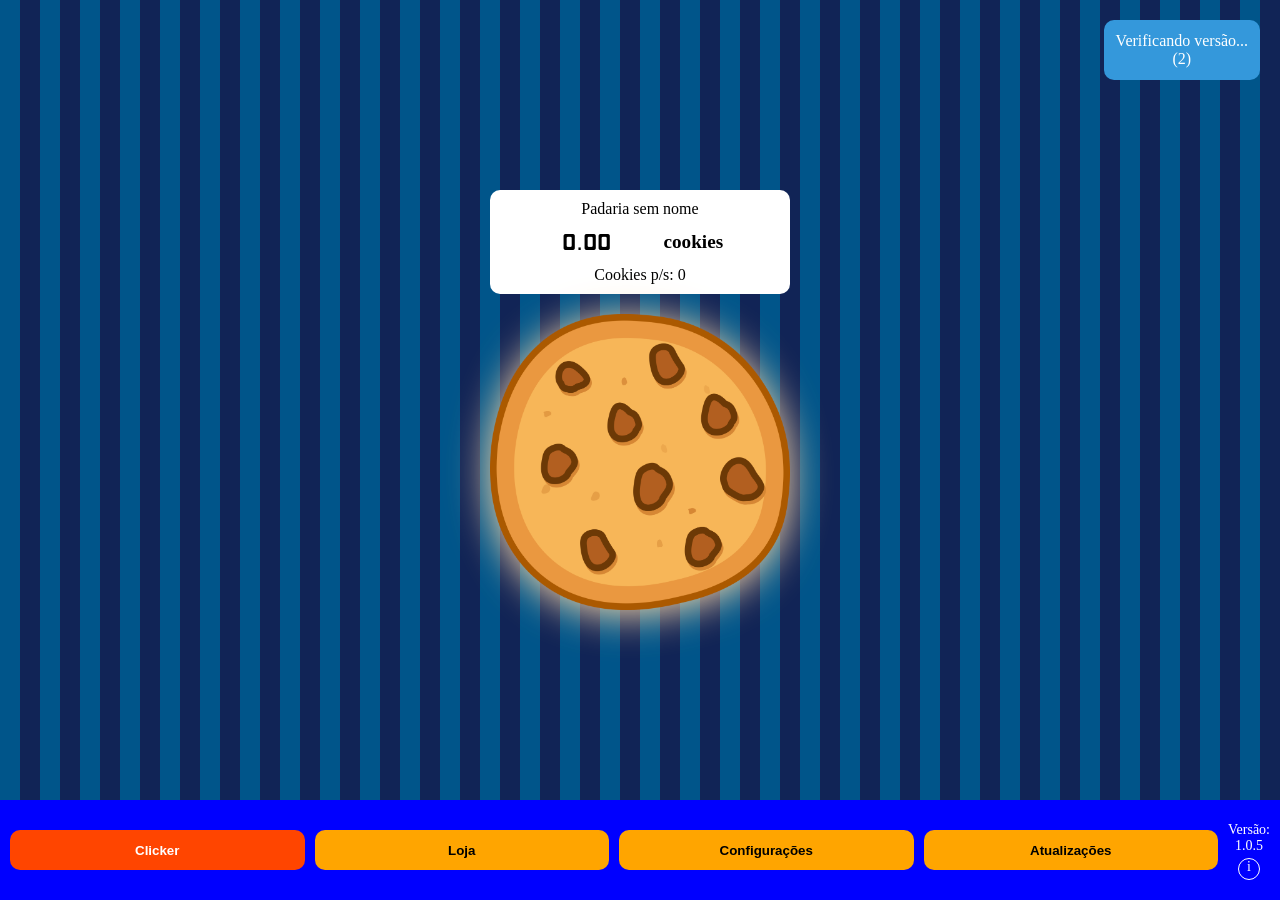
<file: index.html>
<!doctype html>
<html lang="pt-br">
    <head>
        <meta charset="UTF-8" />
        <meta name="viewport" content="width=device-width, initial-scale=1.0" />
        <title>Cookie clicker</title>
        <link rel="stylesheet" href="style.css" />
    </head>
    <body>
        <div id="notifyContainer"></div>
        <div class="container">
            <div id="root"></div>
            <div id="menu">
                <button data-page="/clicker">Clicker</button>
                <button data-page="/shop">Loja</button>
                <button data-page="/config">Configurações</button>
                <button data-page="/updates">Atualizações</button>
                <div class="data">
                    <p id="version">Versão: err</p>
                    <div class="info">
                        <p id="hover">
                            <span>i</span>
                            <span id="data">Correção de bugs lançada</span>
                        </p>
                    </div>
                </div>
            </div>
        </div>

        <script src="src/utils.js" defer></script>
        <script src="/src/clicker.js" defer></script>
        <script src="src/config.js" defer></script>
        <script src="src/shop.js" defer></script>

        <script src="src/app.js" defer></script>
    </body>
</html>
</file>
<file: style.css>
* {
    box-sizing: border-box;
    padding: 0;
    margin: 0;
    user-select: none;
    text-align: center;
}

@font-face {
    font-family: "NumberFont";
    src: url("assets/fonts/numberFormat.ttf") format("truetype");
}

body {
    overflow: hidden;
    background-color: gray;
}

.container {
    display: flex;
    flex-direction: column;
    width: 100dvw;
    height: 100dvh;
    align-items: center;
    justify-content: center;
}

#root {
    display: flex;
    align-items: center;
    justify-content: center;

    width: 100vw;
    height: calc(100% - 100px);

    background: linear-gradient(
        90deg,
        #00558a 0px,
        #00558a 20px,
        #112456 20px,
        #112456 40px
    );

    background-size: 40px 100%;
}

#menu {
    display: flex;
    align-items: center;
    justify-content: center;
    gap: 10px;
    width: 100vw;
    height: 100px;
    padding: 0 10px;
    background-color: blue;
}

#menu button {
    font-weight: bold;
    background-color: orange;
    transition: all 0.3s;
    width: 100%;
    height: 40px;
    border-radius: 10px;
    border: none;
    cursor: pointer;
}

#menu button:hover {
    transform: translateY(-4px);
}

#menu button.active:hover {
    transform: translateY(0);
}

#menu button:active {
    transform: translateY(4px);
}

@keyframes surge {
    from {
        transform: translateX(-100vw);
    }
    to {
        transform: translateX(0%);
    }
}

#notifyContainer {
    position: fixed;
    top: 20px;
    right: 20px;
    height: 60px;

    display: flex;
    flex-direction: column;
    gap: 10px;

    z-index: 9999;
}

.notify {
    min-width: 60px;
    height: 60px;
    padding: 12px;

    border-radius: 10px;

    color: white;

    animation: fadeIn 0.2s ease;
}

.notify.info {
    background: #3498db;
}

.notify.warn {
    background: orange;
}

.notify.success {
    background: #2ecc71;
}

.notify.error {
    background: #e74c3c;
}

@keyframes fadeIn {
    from {
        opacity: 0;
        transform: translateX(20px);
    }

    to {
        opacity: 1;
        transform: translateX(0);
    }
}

.data {
    display: flex;
    flex-direction: column;
    align-items: center;
    justify-content: center;
    gap: 5px;
    color: white;
    font-size: 14px;
}

#hover {
    text-align: center;
    width: 20px;
    aspect-ratio: 1 / 1;
    border-radius: 50px;
    outline: 1px solid white;
    cursor: pointer;
}

#data {
    color: black;
    transition: transform 0.2s ease;
    transform: translateX(100vw);
    position: fixed;
    bottom: 50px;
    right: 50px;
    background-color: rgb(255, 255, 255);
    outline: 2px solid black;
    width: 100px;
    border-radius: 10px;
    padding: 10px;
}

#hover:hover #data {
    transform: translateX(0);
}

@media screen and (max-width: 729px) {
    #notifyContainer {
        position: fixed;
        top: 20px;
        left: 0px;
        width: 100vw;
        height: 60px;

        display: flex;
        flex-direction: column;
        align-items: center;
        gap: 10px;

        z-index: 9999;
    }

    .notify {
        width: 90%;
        height: 60px;
        padding: 12px;

        border-radius: 10px;

        color: white;

        animation: fadeIn 0.2s ease;
    }

    #version {
        color: white;
        font-size: 10px;
    }
}
</file>
